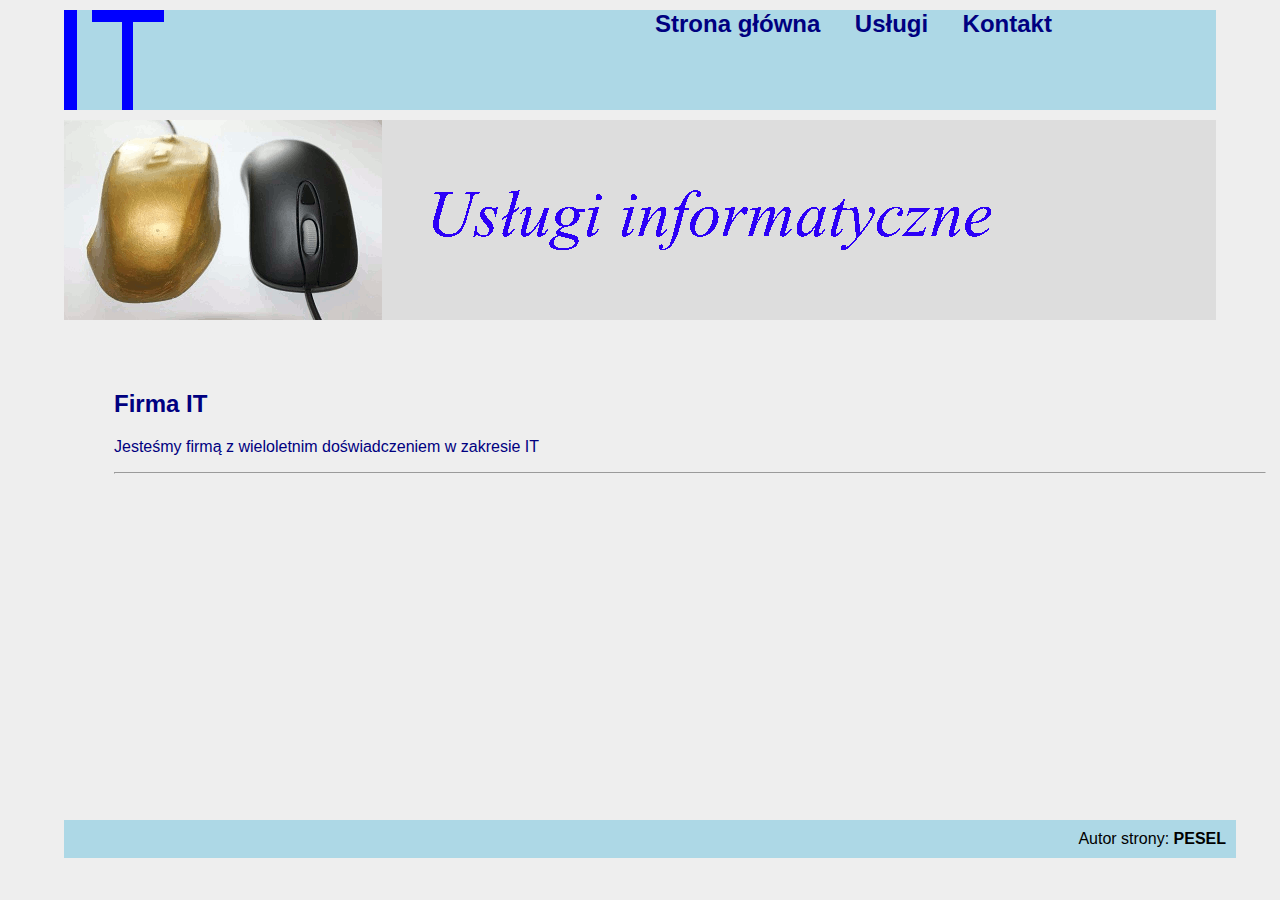
<file: INF.03-01-24.01-SG/index.html>
<!DOCTYPE html>
<html>
    <head lang="pl">
        <meta charset="utf-8">
        <title>Firma IT</title>
        <link rel="stylesheet" href="./styl.css">
        <link rel="icon" href="./logo.png">
    </head>
    <body>
        <div id="kontener">
            <div id="logo">
                <img src="./logo.png" alt="firma it">
            </div>
            <nav>
                <a href="./index.html">Strona główna</a>
                <a href="./uslugi.html">Usługi</a>
                <a href="./kontakt.html">Kontakt</a>
            </nav>
            <header>
                <img src="./animacja.gif" alt="Usługi informatyczne">
            </header>
            <main>
                <h2>Firma IT</h2>
                <p>Jesteśmy firmą z wieloletnim doświadczeniem w zakresie IT</p>
                <hr>
            </main>
            <footer>
                Autor strony: <strong>PESEL</strong>
            </footer>
        </div>
    </body>
</html>
</file>
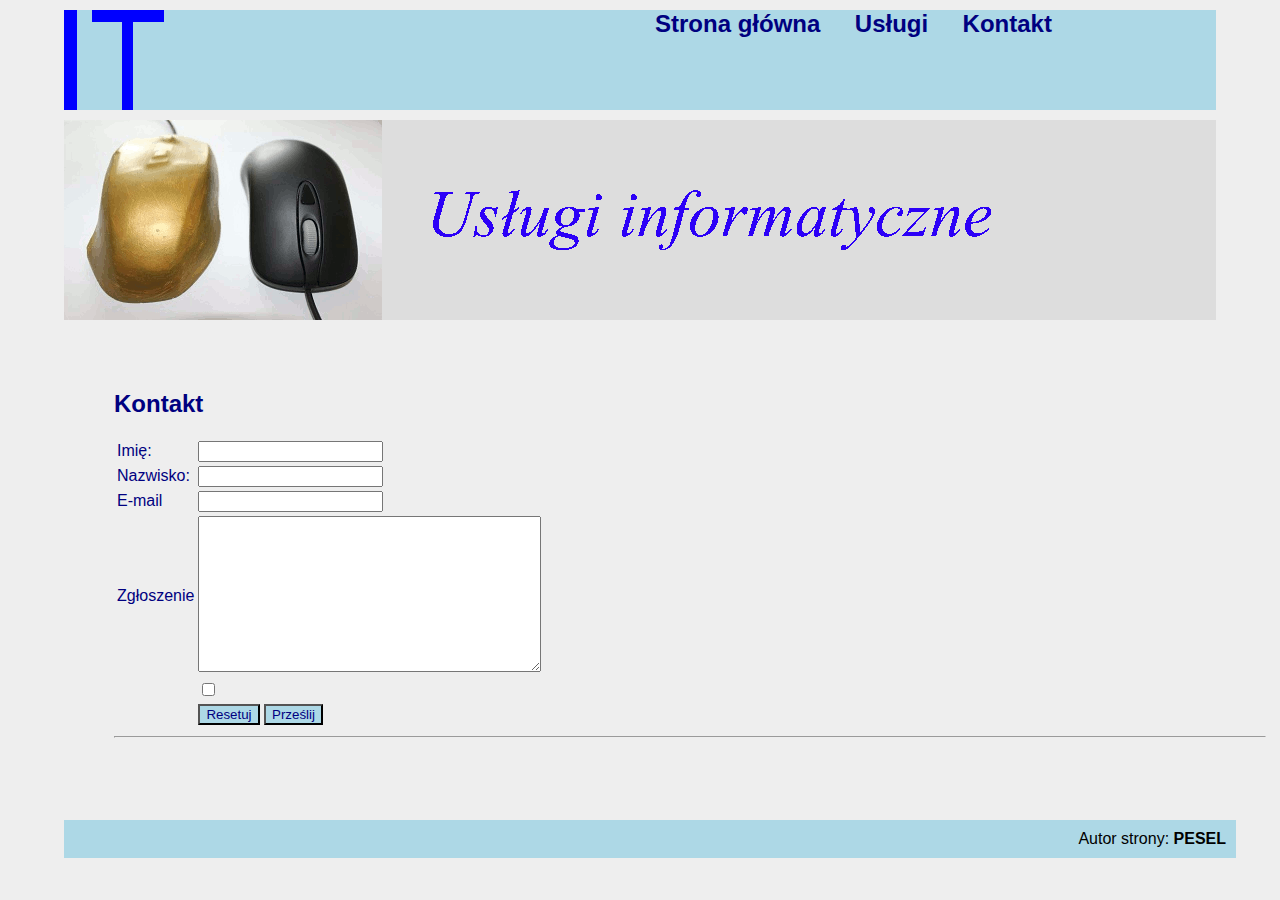
<file: INF.03-01-24.01-SG/kontakt.html>
<!DOCTYPE html>
<html>
    <head lang="pl">
        <meta charset="utf-8">
        <title>Firma IT</title>
        <link rel="stylesheet" href="./styl.css">
        <link rel="icon" href="./logo.png">
    </head>
    <body>
        <script>
            function Przeslij(){
            regulamin = document.getElementById('ok');
            if(regulamin.checked){
                imie = document.getElementById('imie').value;
                nazwisko = document.getElementById('nazwisko').value;
                zgloszenie = document.getElementById('zglo').value;
                document.getElementById('wynik').innerHTML = imie+" "+nazwisko+"<br>Treść Twojej sprawy: "+zgloszenie;
            }
            else{
                document.getElementById('wynik').innerHTML = "<font color=red>Musisz zapoznać się z regulaminem</font>";
            }
        }
        </script>
        <div id="kontener">
            <div id="logo">
                <img src="./logo.png" alt="firma it">
            </div>
            <nav>
                <a href="./index.html">Strona główna</a>
                <a href="./uslugi.html">Usługi</a>
                <a href="./kontakt.html">Kontakt</a>
            </nav>
            <header>
                <img src="./animacja.gif" alt="Usługi informatyczne">
            </header>
            <main>
                <h2>Kontakt</h2>
                <table>
                    <tr>
                        <td>Imię:</td>
                        <td><input type="text" id="imie" name="imie"></td>
                    </tr>
                    <tr>
                        <td>Nazwisko:</td>
                        <td><input type="text" id="nazwisko" name="nazwisko"></td>
                    </tr>
                    <tr>
                        <td>E-mail</td>
                        <td><input type="email" id="mail" name="mail"></td>
                    </tr>
                    <tr>
                        <td>Zgłoszenie</td>
                        <td><textarea rows="10" cols="40" id="zglo" name="zglo"></textarea></td>
                    </tr>
                    <tr>
                        <td></td>
                        <td><input type="checkbox" id="ok" name="ok"></td>
                    </tr>
                    <tr>
                        <td></td>
                        <td><input type="reset" value="Resetuj"> <input type="button" value="Prześlij" onClick="Przeslij()"></td>
                    </tr>
                </table>
                <hr>
                <p id="wynik"></p>
            </main>
            <footer>
                Autor strony: <strong>PESEL</strong>
            </footer>
        </div>
    </body>
</html>
</file>
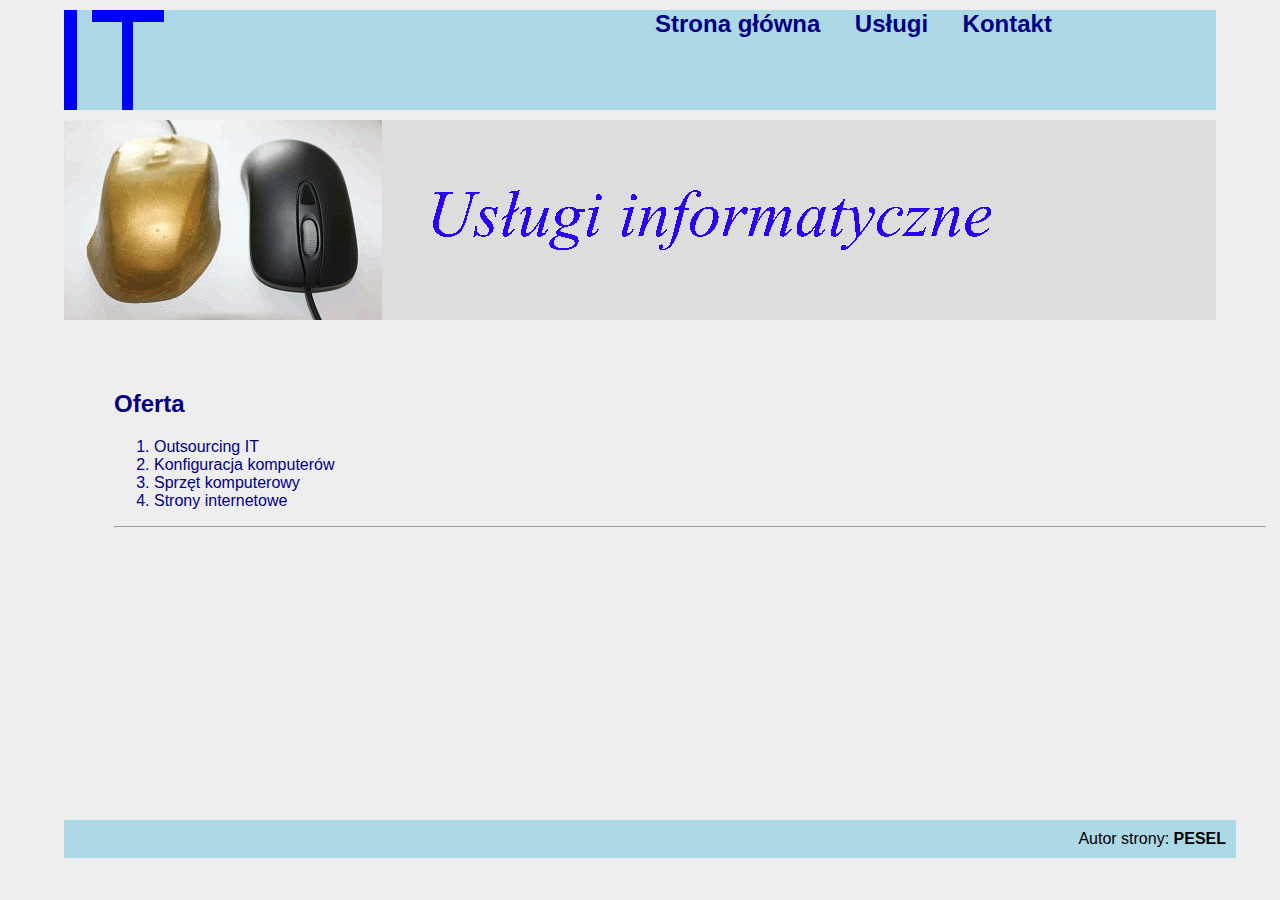
<file: INF.03-01-24.01-SG/uslugi.html>
<!DOCTYPE html>
<html>
    <head lang="pl">
        <meta charset="utf-8">
        <title>Firma IT</title>
        <link rel="stylesheet" href="./styl.css">
        <link rel="icon" href="./logo.png">
    </head>
    <body>
        <div id="kontener">
            <div id="logo">
                <img src="./logo.png" alt="firma it">
            </div>
            <nav>
                <a href="./index.html">Strona główna</a>
                <a href="./uslugi.html">Usługi</a>
                <a href="./kontakt.html">Kontakt</a>
            </nav>
            <header>
                <img src="./animacja.gif" alt="Usługi informatyczne">
            </header>
            <main>
                <h2>Oferta</h2>
                <ol>
                    <li>Outsourcing IT</li>
                    <li>Konfiguracja komputerów</li>
                    <li>Sprzęt komputerowy</li>
                    <li>Strony internetowe</li>
                </ol>
                <hr>
            </main>
            <footer>
                Autor strony: <strong>PESEL</strong>
            </footer>
        </div>
    </body>
</html>
</file>
<file: INF.03-01-24.01-SG/styl.css>
body
{
    background-color: #EEEEEE;
    font-family: Helvetica;
    width: 100%;
    height: 100%;
    margin: 0;
}
#kontener
{
    width:90%;
    margin:auto;
}
#logo, nav
{
    background-color: lightblue;
    height: 100px;
    width:50%;
    margin-top: 10px;
    margin-bottom: 10px;
}
#logo
{
    float:left;
}
nav
{
    float:right;
}
header
{
    background-color: #DDDDDD;
    height: 200px;
    float:left;
    width:100%;
}
main
{
    color: navy;
    margin: 50px;
    height: 400px;
    width: 100%;
    float: left
}
footer
{
    text-align: right;
    background-color: lightblue;
    padding: 10px;
    float: left;
    width:100%;
}
input[type=reset], input[type=button]
{
    background-color: lightblue;
    color: navy;
}
a
{
    color: navy;
    font-size: 150%;
    font-weight: bold;
    text-decoration: none;
    margin: 10px;
    padding: 5px;
}
a:hover
{
    border: 1px solid navy;
}
</file>
